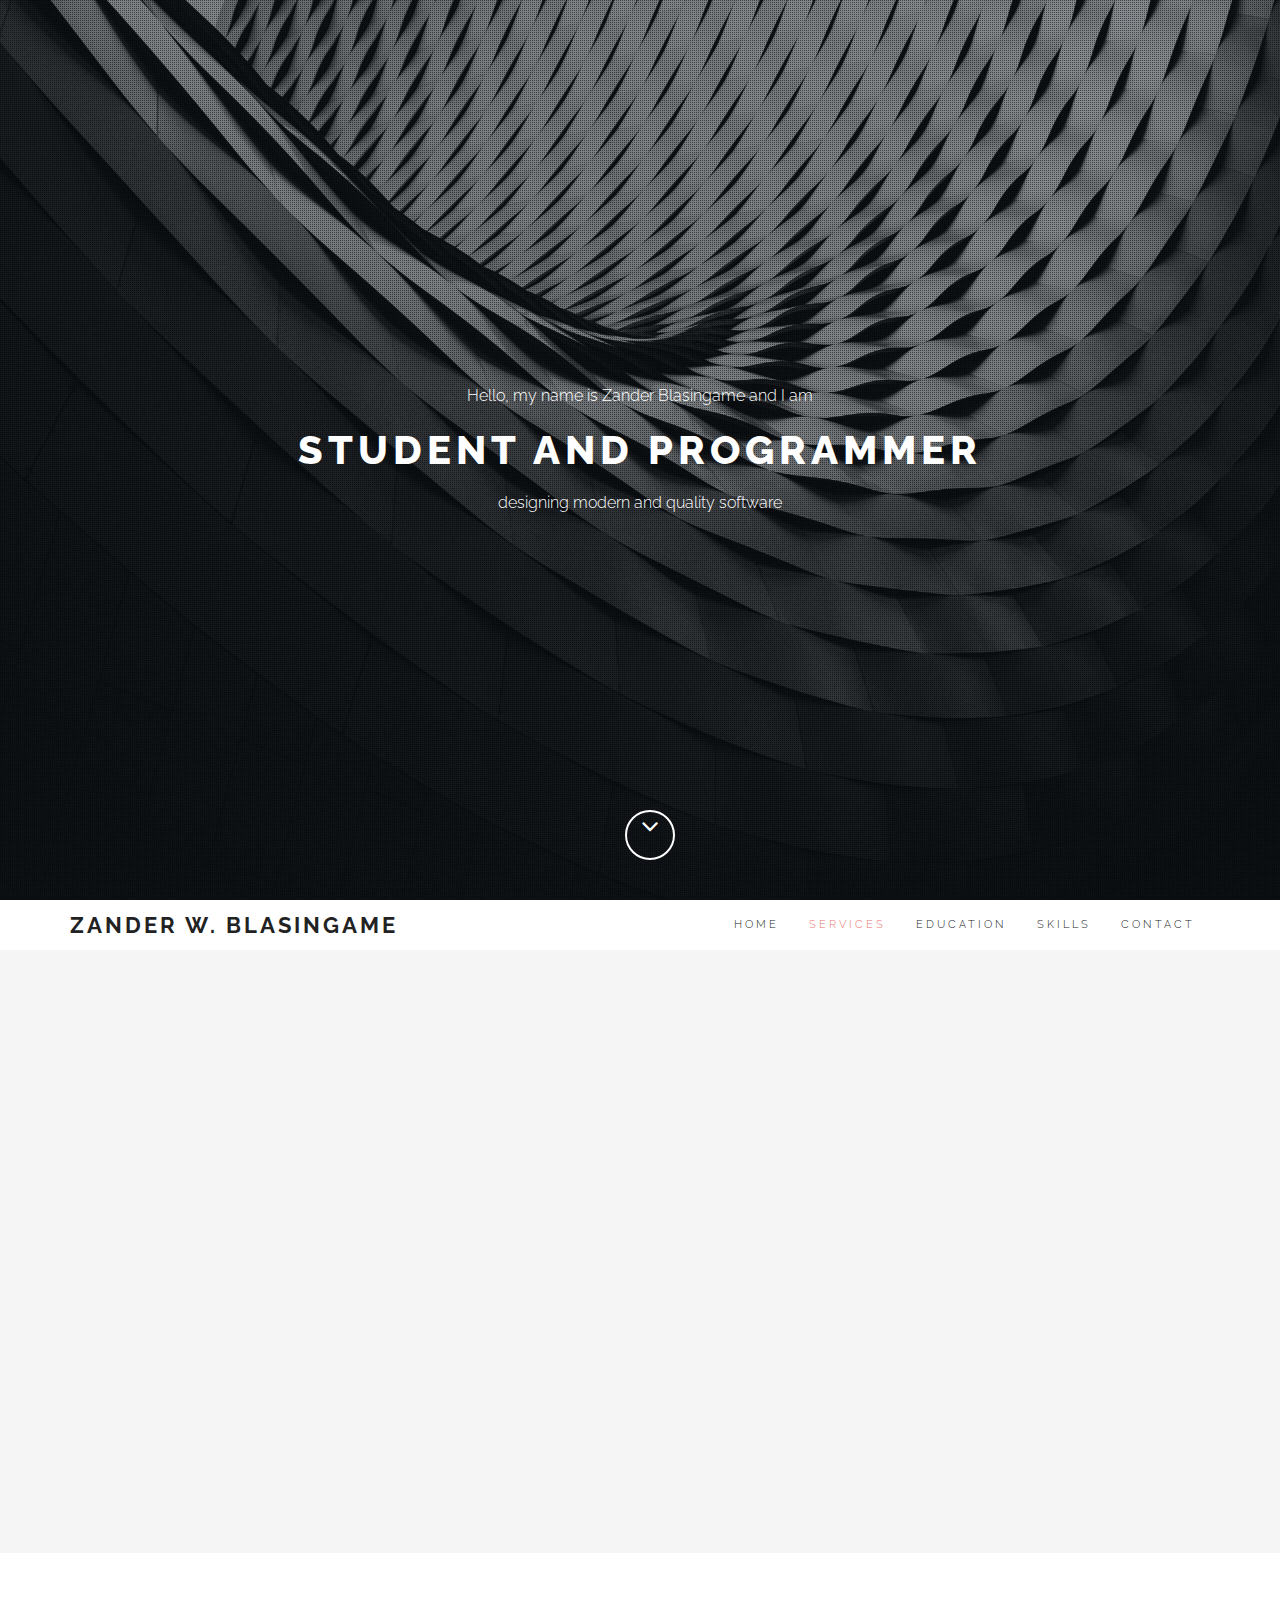
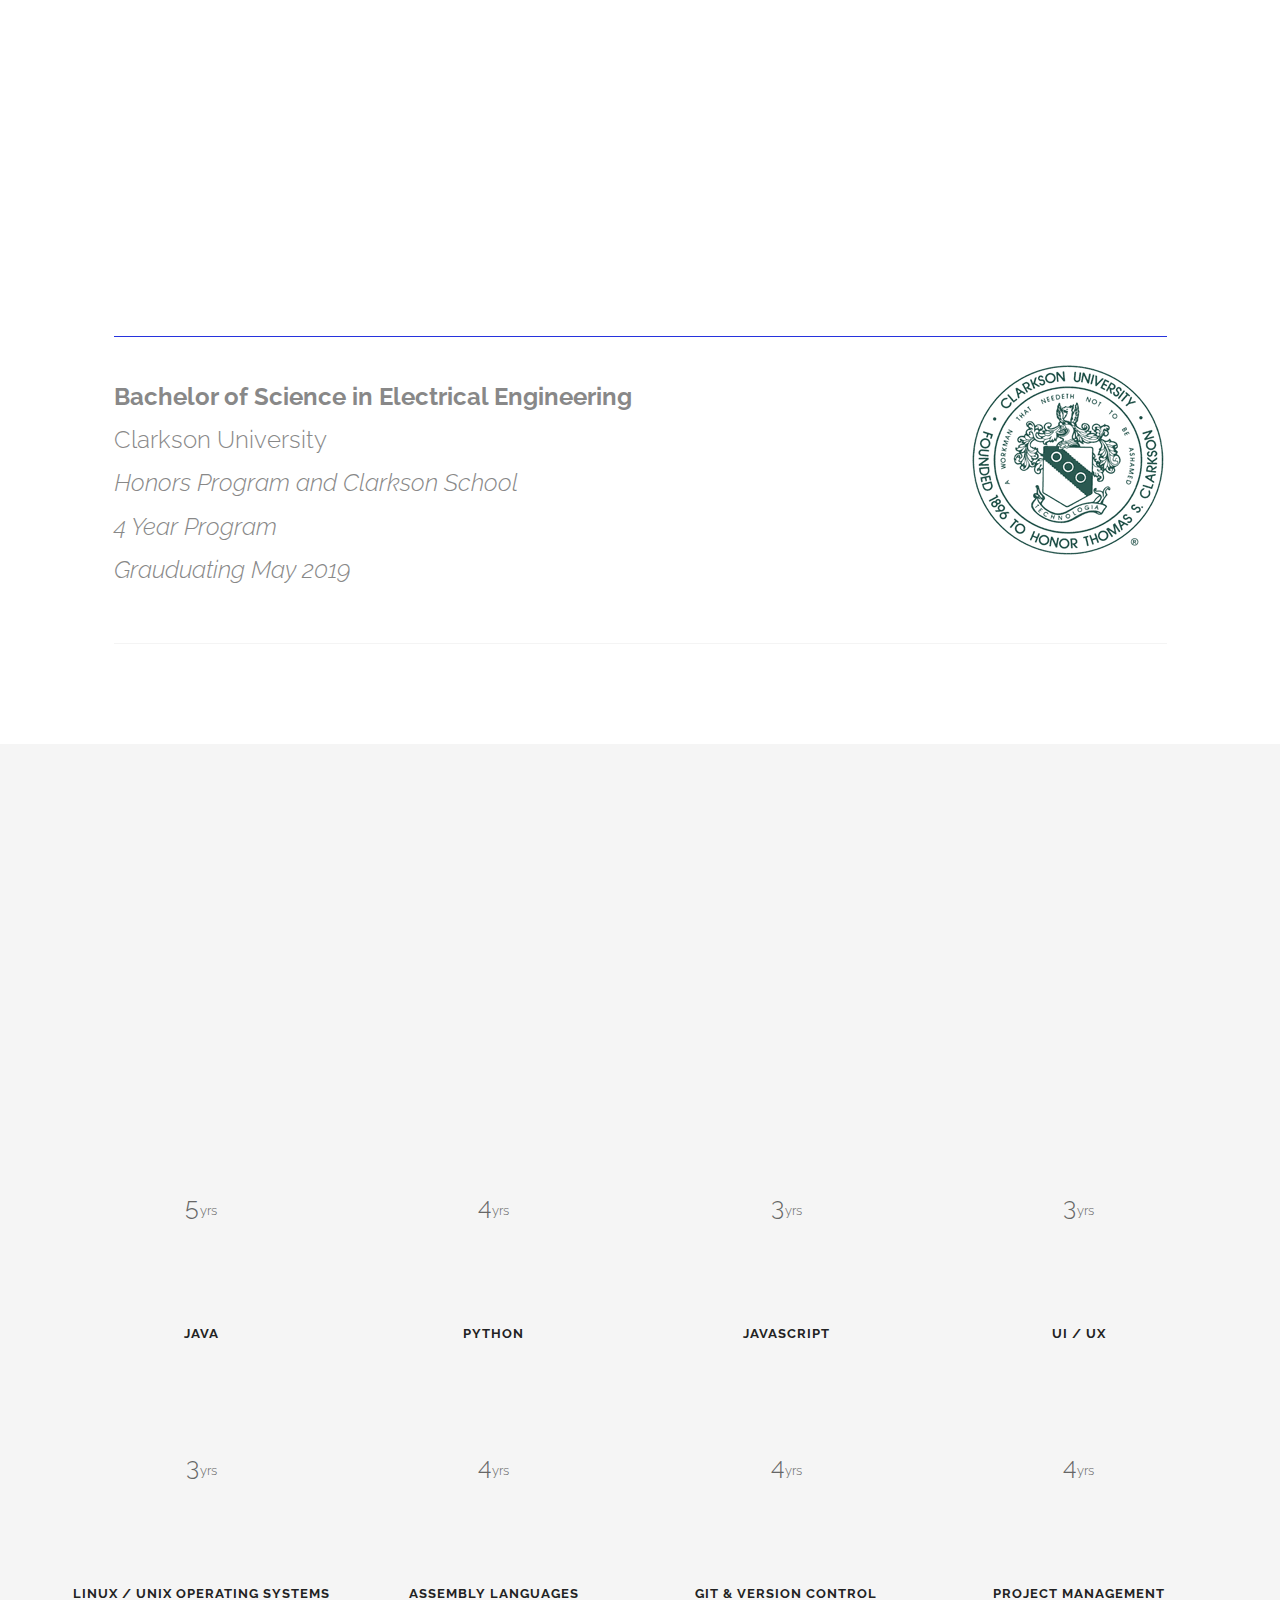
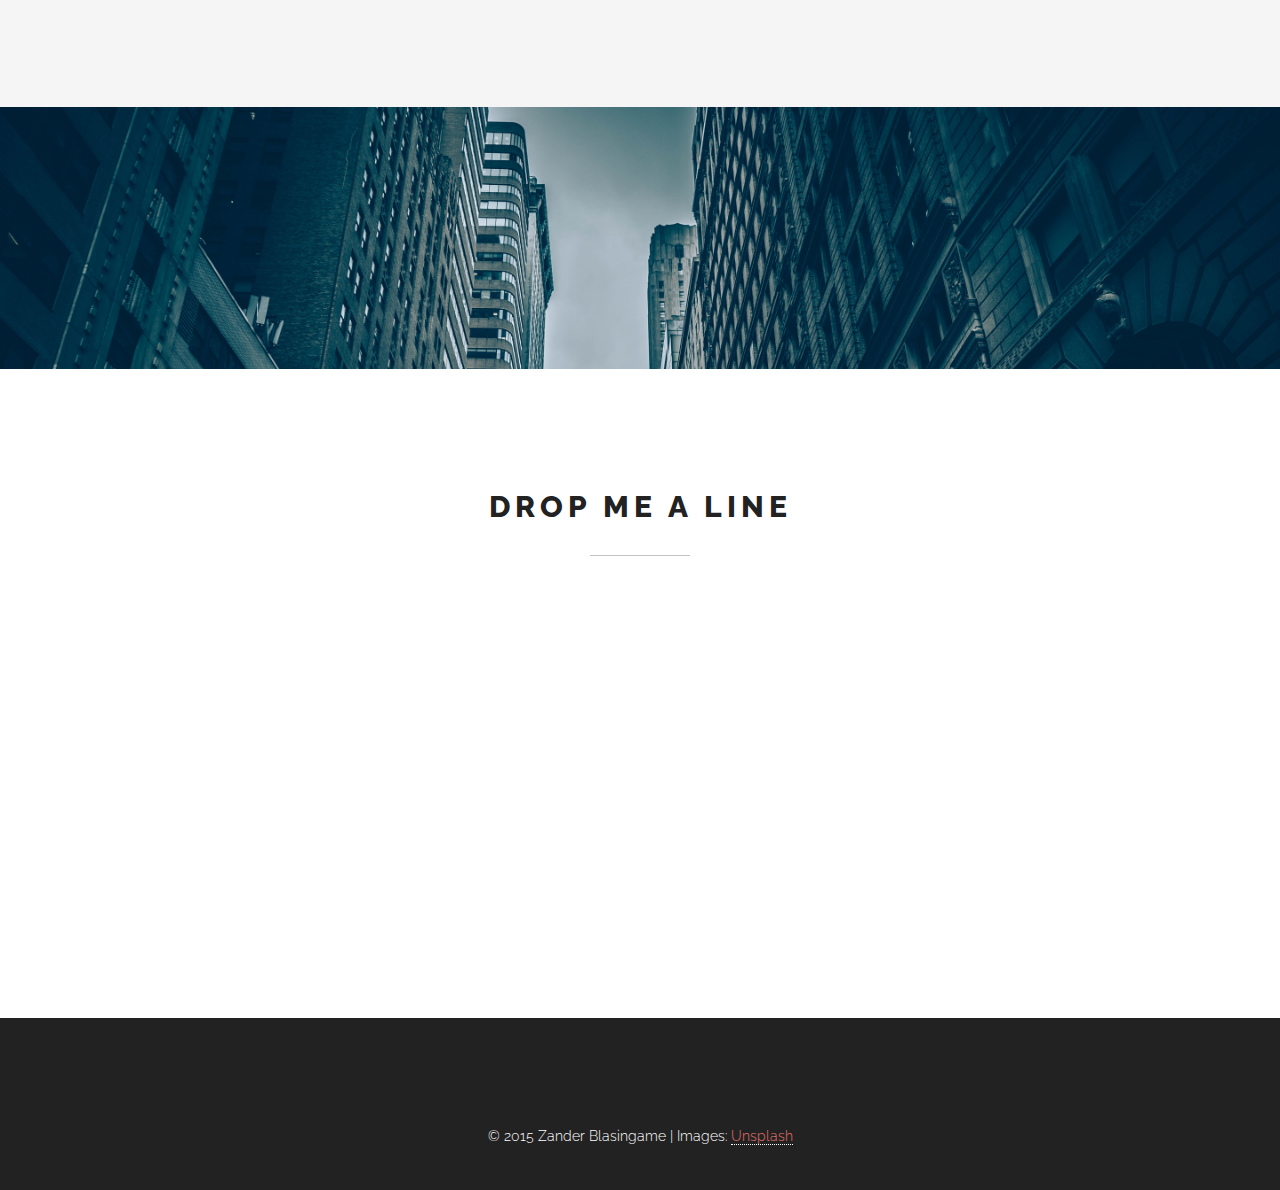
<file: index.html>
<!DOCTYPE html>
<html lang="en">
<head>
	<meta charset="UTF-8">
	<meta name="viewport" content="width=device-width, initial-scale=1.0">
	<meta name="description" content="">
	<meta name="author" content="">

	<title>Zander Blasingame</title>

	<!-- CSS -->
	<link href="assets/bootstrap/css/bootstrap.min.css" rel="stylesheet" media="screen">
	<link href="assets/css/font-awesome.min.css" rel="stylesheet" media="screen">
	<link href="assets/css/simple-line-icons.css" rel="stylesheet" media="screen">
	<link href="assets/css/animate.css" rel="stylesheet">

	<!-- Custom styles CSS -->
	<link href="assets/css/style.css" rel="stylesheet" media="screen">

    <script src="assets/js/modernizr.custom.js"></script>

</head>
<body>

	<!-- Preloader -->

	<div id="preloader">
		<div id="status"></div>
	</div>

	<!-- Home start -->

	<section id="home" class="pfblock-image screen-height">
        <div class="home-overlay"></div>
		<div class="intro">
			<div class="start">Hello, my name is Zander Blasingame and I am</div>
			<h1>Student and Programmer</h1>
			<div class="start">designing modern and quality software</div>
		</div>

        <a href="#services">
		<div class="scroll-down">
            <span>
                <i class="fa fa-angle-down fa-2x"></i>
            </span>
		</div>
        </a>

	</section>

	<!-- Home end -->

	<!-- Navigation start -->

	<header class="header">

		<nav class="navbar navbar-custom" role="navigation">

			<div class="container">

				<div class="navbar-header">
					<button type="button" class="navbar-toggle" data-toggle="collapse" data-target="#custom-collapse">
						<span class="sr-only">Toggle navigation</span>
						<span class="icon-bar"></span>
						<span class="icon-bar"></span>
						<span class="icon-bar"></span>
					</button>
					<a class="navbar-brand" href="index.html">Zander W. Blasingame</a>
				</div>

				<div class="collapse navbar-collapse" id="custom-collapse">
					<ul class="nav navbar-nav navbar-right">
						<li><a href="#home">Home</a></li>
						<li><a href="#services">Services</a></li>
						<li><a href="#education">Education</a></li> <!-- Moved farther up -->
                        <!-- <li><a href="#portfolio">Works</a></li> -->
                        <li><a href="#skills">Skills</a></li>
						<li><a href="#contact">Contact</a></li>
					</ul>
				</div>

			</div><!-- .container -->

		</nav>

	</header>

	<!-- Navigation end -->

    <!-- Services start -->

	<section id="services" class="pfblock pfblock-gray">
		<div class="container">
			<div class="row">

				<div class="col-sm-6 col-sm-offset-3">

					<div class="pfblock-header wow fadeInUp">
						<h2 class="pfblock-title">This is what I do</h2>
						<div class="pfblock-line"></div>
						<div class="pfblock-subtitle">
							<!-- No one lights a lamp in order to hide it behind the door: the purpose of light is to create more light, to open people’s eyes, to reveal the marvels around. -->
						</div>
					</div>

				</div>

			</div>

			<div class="row">

				<div class="col-sm-4">

					<div class="iconbox wow slideInLeft">
						<div class="iconbox-icon">
							<span class="icon-screen-desktop"></span>
						</div>
						<div class="iconbox-text">
							<h3 class="iconbox-title">Software Development</h3>
							<div class="iconbox-desc">
								I have been developing quality applications and frameworks for nearly four years.
							</div>
						</div>
					</div>

				</div>

				<div class="col-sm-4">

					<div class="iconbox wow slideInLeft">
						<div class="iconbox-icon">
							<span class="icon-puzzle"></span>
						</div>
						<div class="iconbox-text">
							<h3 class="iconbox-title">Web Programming</h3>
							<div class="iconbox-desc">
								I am constantly learning how to use bleeding edge technologies for web development.
							</div>
						</div>
					</div>

				</div>

				<!-- <div class="col-sm-3">

					<div class="iconbox wow slideInRight">
						<div class="iconbox-icon">
							<span class="icon-badge"></span>
						</div>
						<div class="iconbox-text">
							<h3 class="iconbox-title">Branding</h3>
							<div class="iconbox-desc">
								Good things come to those who wait, but only the things left by those who hustle
							</div>
						</div>
					</div>

				</div> -->

				<div class="col-sm-4">

					<div class="iconbox wow slideInRight">
						<div class="iconbox-icon">
							<span class="icon-globe"></span>
						</div>
						<div class="iconbox-text">
							<h3 class="iconbox-title">Project Managment</h3>
							<div class="iconbox-desc">
								I have led and coordinated several projects of varying sizes.
							</div>
						</div>
					</div>

				</div>

			</div><!-- .row -->
		</div><!-- .container -->
	</section>

	<!-- Services end -->

	<!-- Portfolio start -->

	<!-- <section id="portfolio" class="pfblock">
		<div class="container">
			<div class="row">

				<div class="col-sm-6 col-sm-offset-3">

					<div class="pfblock-header wow fadeInUp">
						<h2 class="pfblock-title">My works</h2>
						<div class="pfblock-line"></div>
						<div class="pfblock-subtitle">
							No one lights a lamp in order to hide it behind the door: the purpose of light is to create more light, to open people’s eyes, to reveal the marvels around.
						</div>
					</div>

				</div>

			</div>


            <div class="row">

                <div class="col-xs-12 col-sm-4 col-md-4">

                    <div class="grid wow zoomIn">
                        <fig<figcaption>
                                <h2>Eva<span>sion</span></h2>
                                <p>Lily likes to play with crayons and pencils</p>
                            </figcaption>
                        </figure>
                    </div>

                </div>

                <div class="col-xs-12 col-sm-4 col-md-4">

                    <div class="grid wow zoomIn">
                        <figure class="effect-bubba">
                            <img src="assets/images/py3D.png" alt="img01"/>
                            <figcaption>
                                <h2>Py<span>3D</span></h2>
                                <p>Lily likes to play with crayons and pencils</p>
                            </figcaption>
                        </figure>
                    </div>

                </div>

                <div class="col-xs-12 col-sm-4 col-md-4">

                    <div class="grid wow zoomIn">
                        <figure class="effect-bubba">
                            <img src="assets/images/item-3.jpg" alt="img01"/>
                            <figcaption>
                                <h2>The <span>Hat</span></h2>
                                <p>Lily likes to play with crayons and pencils</p>
                            </figcaption>
                        </figure>
                    </div>

                </div>

                <div class="col-xs-12 col-sm-4 col-md-4">

                    <div class="grid wow zoomIn">
                        <figure class="effect-bubba">
                            <img src="assets/images/item-4.jpg" alt="img01"/>
                            <figcaption>
                                <h2>Bang <span>Bang</span></h2>
                                <p>Lily likes to play with crayons and pencils</p>
                            </figcaption>
                        </figure>
                    </div>

                </div>

                <div class="col-xs-12 col-sm-4 col-md-4">

                    <div class="grid wow zoomIn">
                        <figure class="effect-bubba">
                            <img src="assets/images/item-5.jpg" alt="img01"/>
                            <figcaption>
                                <h2>Crypton <span>Dude</span></h2>
                                <p>Lily likes to play with crayons and pencils</p>
                            </figcaption>
                        </figure>
                    </div>

                </div>

                <div class="col-xs-12 col-sm-4 col-md-4">

                    <div class="grid wow zoomIn">
                        <figure class="effect-bubba">
                            <img src="assets/images/item-6.jpg" alt="img01"/>
                            <figcaption>
                                <h2>Don't <span>Poke</span></h2>
                                <p>Lily likes to play with crayons and pencils</p>
                            </figcaption>
                        </figure>
                    </div>
                </div>
            </div>
		</div>
	</section> -->

	<!-- Portfolio end -->

	<!-- education start moved farther up webpage-->

	<section id="education" class="pfblock">

		<div class="container">

			<div class="row">

				<div class="col-sm-6 col-sm-offset-3">

					<div class="pfblock-header wow fadeInUp">
						<h2 class="pfblock-title">Education and Past Work</h2>
						<div class="pfblock-line"></div>
						<div class="pfblock-subtitle">
							Industry expierence working with Linux operating systems and coursework in electrical and computer engineering.
						</div>
					</div>

				</div>

			</div><!-- .row -->

			<div class="row">

			<div id="cbp-qtrotator" class="cbp-qtrotator">
				<div class="cbp-qtcontent">
					<img src="assets/images/cu.png" alt="client-1" />
					<blockquote>
						<p><b>Bachelor of Science in Electrical Engineering</b><br/>
							Clarkson University <br/>
							<i>Honors Program and Clarkson School</i>
							<br><i>4 Year Program</i></br>
							<i>Grauduating May 2019</i>
						</p>
					  <!-- <footer></footer> -->
					</blockquote>
				</div>
				<div class="cbp-qtcontent">
					<img src="assets/images/unhIol.jpg" alt="client-2" />
					<blockquote>
						<p><b>Software Engineering Intern</b><br/>
							<i>University of New Hampshire InterOperability Laboratory</i> <br/>
						</p>
						<p><more>Developed software to enhance productivity as an intern in the IPv6 and Home Networking Consortia.
							Designed a custom Linux image for embedded systems with a C/C++ cross compiler toolchain utilizing the Yocto Project.
							Ported existing source code to embedded systems utilizing the C/C++ cross compiler toolchain to build binaries for that architecture.</more></p>
					</blockquote>
				</div>

			</div>

			</div><!-- .row -->


		</div><!-- .row -->
	</section>

	<!-- education end -->

    <!-- Skills start -->

    <section class="pfblock pfblock-gray" id="skills">

			<div class="container">

				<div class="row skills">

					<div class="row">

                        <div class="col-sm-6 col-sm-offset-3">

                            <div class="pfblock-header wow fadeInUp">
                                <h2 class="pfblock-title">My Skills</h2>
                                <div class="pfblock-line"></div>
                                <div class="pfblock-subtitle">
                                    Five years of programming expierence in a variety of languages ranging from Bash to Java.
                                </div>
                            </div>

                        </div>

                    </div><!-- .row -->

					<div class="col-sm-6 col-md-3 text-center">
						<span data-percent="100" class="chart easyPieChart" style="width: 140px; height: 140px; line-height: 140px;">
                            <span class="percent">5</span>
                        </span>
						<h3 class="text-center">Java</h3>
					</div>
					<div class="col-sm-6 col-md-3 text-center">
						<span data-percent="80" class="chart easyPieChart" style="width: 140px; height: 140px; line-height: 140px;">
                            <span class="percent">4</span>
                        </span>
						<h3 class="text-center">Python</h3>
					</div>
					<div class="col-sm-6 col-md-3 text-center">
						<span data-percent="60" class="chart easyPieChart" style="width: 140px; height: 140px; line-height: 140px;">
                            <span class="percent">3</span>
                        </span>
						<h3 class="text-center">JavaScript</h3>
					</div>
					<div class="col-sm-6 col-md-3 text-center">
						<span data-percent="60" class="chart easyPieChart" style="width: 140px; height: 140px; line-height: 140px;">
                            <span class="percent">3</span>
                        </span>
						<h3 class="text-center">UI / UX</h3>
					</div>
					<div class="col-sm-6 col-md-3 text-center">
						<span data-percent="60" class="chart easyPieChart" style="width: 140px; height: 140px; line-height: 140px;">
                            <span class="percent">3</span>
                        </span>
						<h3 class="text-center">Linux / Unix Operating Systems</h3>
					</div>
					<div class="col-sm-6 col-md-3 text-center">
						<span data-percent="80" class="chart easyPieChart" style="width: 140px; height: 140px; line-height: 140px;">
                            <span class="percent">4</span>
                        </span>
						<h3 class="text-center">Assembly Languages</h3>
					</div>
					<div class="col-sm-6 col-md-3 text-center">
						<span data-percent="80" class="chart easyPieChart" style="width: 140px; height: 140px; line-height: 140px;">
                            <span class="percent">4</span>
                        </span>
						<h3 class="text-center">Git & Version Control</h3>
					</div>
					<div class="col-sm-6 col-md-3 text-center">
						<span data-percent="80" class="chart easyPieChart" style="width: 140px; height: 140px; line-height: 140px;">
                            <span class="percent">4</span>
                        </span>
						<h3 class="text-center">Project Management</h3>
					</div>

				</div><!--End row -->

			</div>

    </section>

    <!-- Skills end -->

	<!-- CallToAction start -->

	<section class="calltoaction">
		<div class="container">

			<div class="row">

				<div class="col-md-12 col-lg-12">
					<h2 class="wow slideInRight" data-wow-delay=".1s">ARE YOU READY TO START?</h2>
					<div class="calltoaction-decription wow slideInRight" data-wow-delay=".2s">
						I'm available for internships and small freelance projects.
					</div>
				</div>

				<div class="col-md-12 col-lg-12 calltoaction-btn wow slideInRight" data-wow-delay=".3s">
					<a href="#contact" class="btn btn-lg">Hire Me</a>
				</div>

			</div><!-- .row -->
		</div><!-- .container -->
	</section>

	<!-- CallToAction end -->

	<!-- Contact start -->

	<section id="contact" class="pfblock">
		<div class="container">
			<div class="row">

				<div class="col-sm-6 col-sm-offset-3">

					<div class="pfblock-header">
						<h2 class="pfblock-title">Drop me a line</h2>
						<div class="pfblock-line"></div>
						<div class="pfblock-subtitle">
							<!-- No one lights a lamp in order to hide it behind the door: the purpose of light is to create more light, to open people’s eyes, to reveal the marvels around. -->
						</div>
					</div>

				</div>

			</div><!-- .row -->

			<div class="row">

				<div class="col-sm-6 col-sm-offset-3">

					<form id="contact-form" role="form" action="http://formspree.io/zander.blasingame@gmail.com" method="post">
						<div class="ajax-hidden">
							<div class="form-group wow fadeInUp">
								<label class="sr-only" for="c_name">Name</label>
								<input type="text" id="c_name" class="form-control" name="name" placeholder="Name">
							</div>

							<div class="form-group wow fadeInUp" data-wow-delay=".1s">
								<label class="sr-only" for="c_email">Email</label>
								<input type="email" id="c_email" class="form-control" name="_replyto" placeholder="E-mail">
							</div>

							<div class="form-group wow fadeInUp" data-wow-delay=".2s">
								<textarea class="form-control" id="c_message" name="body" rows="7" placeholder="Message"></textarea>
							</div>

							<input type="hidden" name="_subject" value="Site Contact Form">

							<input type="hidden" name="_next" value="/assets/views/thanks.html"/>

							<button type="submit" class="btn btn-lg btn-block wow fadeInUp" data-wow-delay=".3s">Send Message</button>
						</div>
						<div class="ajax-response"></div>
					</form>

				</div>

			</div><!-- .row -->
		</div><!-- .container -->
	</section>

	<!-- Contact end -->

	<!-- Footer start -->

	<footer id="footer">
		<div class="container">
			<div class="row">

				<div class="col-sm-12">

					<ul class="social-links">
						<li><a href="https://www.linkedin.com/in/zander-blasingame-60991a102" class="wow fadeInUp"><i class="fa fa-linkedin"></i></a></li>
						<li><a href="https://github.com/blasinzw" class="wow fadeInUp" data-wow-delay=".2s"><i class="fa fa-github"></i></a></li>
						<!-- <li><a href="index.html#" class="wow fadeInUp" data-wow-delay=".2s"><i class="fa fa-google-plus"></i></a></li> -->
						<!-- <li><a href="index.html#" class="wow fadeInUp" data-wow-delay=".4s"><i class="fa fa-pinterest"></i></a></li> -->
						<li><a href="mailto:blasinzw@clarkson.edu" class="wow fadeInUp" data-wow-delay=".4s"><i class="fa fa-envelope"></i></a></li>
					</ul>

					<!-- <p class="heart">
                        Made with <span class="fa fa-heart fa-2x animated pulse"></span> in Nottingham
                    </p> -->
                    <p class="copyright">
                        © 2015 Zander Blasingame | Images: <a href="https://unsplash.com/">Unsplash</a>
					</p>

				</div>

			</div><!-- .row -->
		</div><!-- .container -->
	</footer>

	<!-- Footer end -->

	<!-- Scroll to top -->

	<div class="scroll-up">
		<a href="#home"><i class="fa fa-angle-up"></i></a>
	</div>

    <!-- Scroll to top end-->

	<!-- Javascript files -->

	<script src="assets/js/jquery-1.11.1.min.js"></script>
	<script src="assets/bootstrap/js/bootstrap.min.js"></script>
	<script src="assets/js/jquery.parallax-1.1.3.js"></script>
	<script src="assets/js/imagesloaded.pkgd.js"></script>
	<script src="assets/js/jquery.sticky.js"></script>
	<script src="assets/js/smoothscroll.js"></script>
	<script src="assets/js/wow.min.js"></script>
    <script src="assets/js/jquery.easypiechart.js"></script>
    <script src="assets/js/waypoints.min.js"></script>
    <script src="assets/js/jquery.cbpQTRotator.js"></script>
	<script src="assets/js/custom.js"></script>

</body>
</html>
</file>
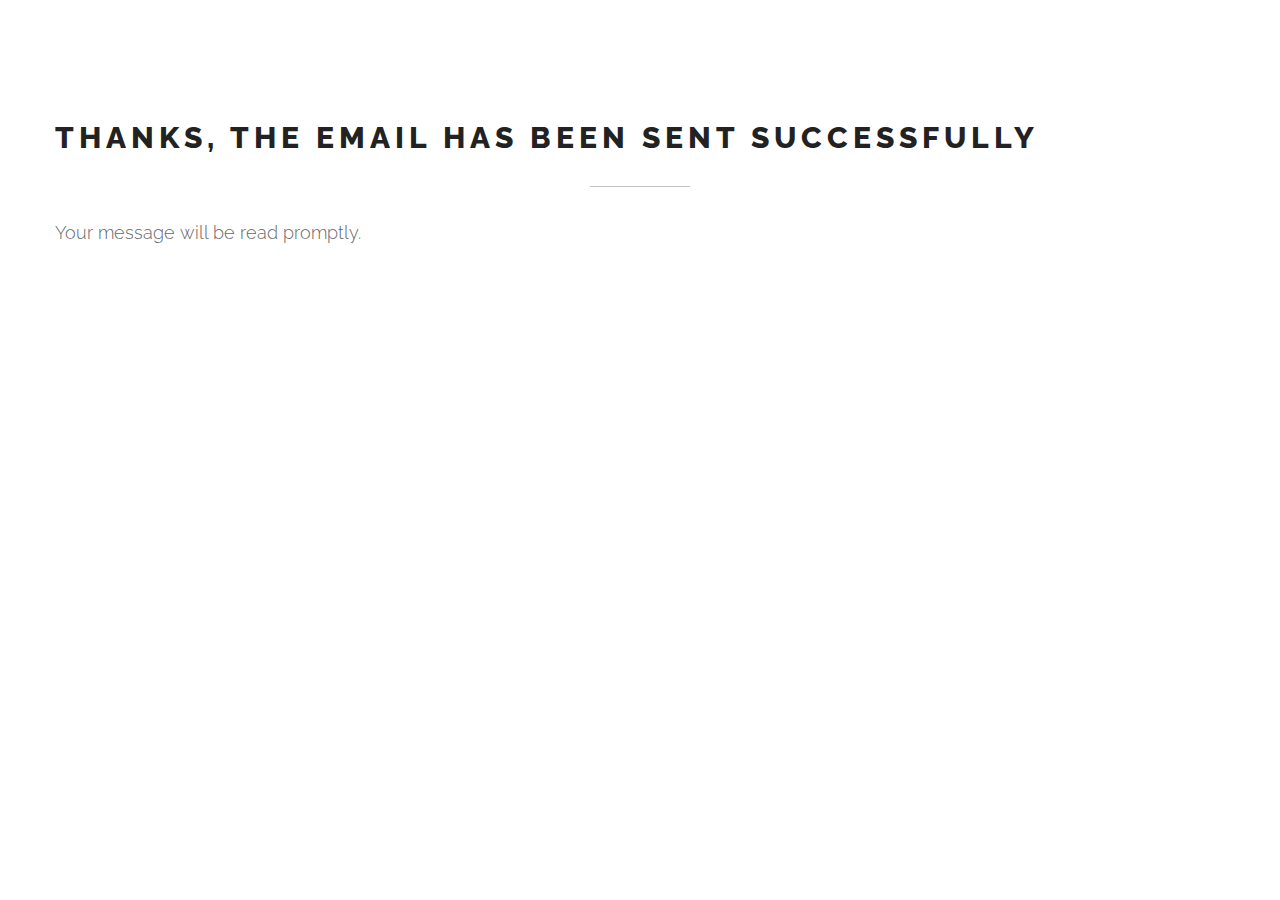
<file: assets/views/thanks.html>
<!DOCTYPE html>
<html lang="en">
<head>
	<meta charset="UTF-8">
	<meta name="viewport" content="width=device-width, initial-scale=1.0">
	<meta name="description" content="">
	<meta name="author" content="">

	<title>Zander Blasingame</title>

	<!-- CSS -->
	<link href="../bootstrap/css/bootstrap.min.css" rel="stylesheet" media="screen">
	<link href="../css/font-awesome.min.css" rel="stylesheet" media="screen">
	<link href="../css/simple-line-icons.css" rel="stylesheet" media="screen">
	<link href="../css/animate.css" rel="stylesheet">

	<!-- Custom styles CSS -->
	<link href="../css/style.css" rel="stylesheet" media="screen">

    <script src="../js/modernizr.custom.js"></script>

</head>

<body>
    <section class="pfblock">
        <div class="container">
            <div class="row">
                <h2 class="pfblock-title">Thanks, the email has been sent successfully</h2>
                <div class="pfblock-line"></div>
                <div class="pfblock-subtitle">
                    Your message will be read promptly.
                </div>
            </div>
        </div>
    </section>

    <script src="../js/jquery-1.11.1.min.js"></script>
	<script src="../bootstrap/js/bootstrap.min.js"></script>
	<script src="../js/jquery.parallax-1.1.3.js"></script>
	<script src="../js/imagesloaded.pkgd.js"></script>
	<script src="../js/jquery.sticky.js"></script>
	<script src="../js/smoothscroll.js"></script>
	<script src="../js/wow.min.js"></script>
    <script src="../js/jquery.easypiechart.js"></script>
    <script src="../js/waypoints.min.js"></script>
    <script src="../js/jquery.cbpQTRotator.js"></script>
	<script src="../js/custom.js"></script>
</body>
</file>
<file: assets/css/simple-line-icons.css>
@font-face {
	font-family: 'Simple-Line-Icons';
	src:url('../fonts/Simple-Line-Icons.eot');
	src:url('../fonts/Simple-Line-Icons.eot?#iefix') format('embedded-opentype'),
		url('../fonts/Simple-Line-Icons.woff') format('woff'),
		url('../fonts/Simple-Line-Icons.ttf') format('truetype'),
		url('../fonts/Simple-Line-Icons.svg#Simple-Line-Icons') format('svg');
	font-weight: normal;
	font-style: normal;
}

/* Use the following CSS code if you want to use data attributes for inserting your icons */
[data-icon]:before {
	font-family: 'Simple-Line-Icons';
	content: attr(data-icon);
	speak: none;
	font-weight: normal;
	font-variant: normal;
	text-transform: none;
	line-height: 1;
	-webkit-font-smoothing: antialiased;
	-moz-osx-font-smoothing: grayscale;
}

/* Use the following CSS code if you want to have a class per icon */
/*
Instead of a list of all class selectors,
you can use the generic selector below, but it's slower:
[class*="icon-"] {
*/
.icon-user-female, .icon-user-follow, .icon-user-following, .icon-user-unfollow, .icon-trophy, .icon-screen-smartphone, .icon-screen-desktop, .icon-plane, .icon-notebook, .icon-moustache, .icon-mouse, .icon-magnet, .icon-energy, .icon-emoticon-smile, .icon-disc, .icon-cursor-move, .icon-crop, .icon-credit-card, .icon-chemistry, .icon-user, .icon-speedometer, .icon-social-youtube, .icon-social-twitter, .icon-social-tumblr, .icon-social-facebook, .icon-social-dropbox, .icon-social-dribbble, .icon-shield, .icon-screen-tablet, .icon-magic-wand, .icon-hourglass, .icon-graduation, .icon-ghost, .icon-game-controller, .icon-fire, .icon-eyeglasses, .icon-envelope-open, .icon-envelope-letter, .icon-bell, .icon-badge, .icon-anchor, .icon-wallet, .icon-vector, .icon-speech, .icon-puzzle, .icon-printer, .icon-present, .icon-playlist, .icon-pin, .icon-picture, .icon-map, .icon-layers, .icon-handbag, .icon-globe-alt, .icon-globe, .icon-frame, .icon-folder-alt, .icon-film, .icon-feed, .icon-earphones-alt, .icon-earphones, .icon-drop, .icon-drawer, .icon-docs, .icon-directions, .icon-direction, .icon-diamond, .icon-cup, .icon-compass, .icon-call-out, .icon-call-in, .icon-call-end, .icon-calculator, .icon-bubbles, .icon-briefcase, .icon-book-open, .icon-basket-loaded, .icon-basket, .icon-bag, .icon-action-undo, .icon-action-redo, .icon-wrench, .icon-umbrella, .icon-trash, .icon-tag, .icon-support, .icon-size-fullscreen, .icon-size-actual, .icon-shuffle, .icon-share-alt, .icon-share, .icon-rocket, .icon-question, .icon-pie-chart, .icon-pencil, .icon-note, .icon-music-tone-alt, .icon-music-tone, .icon-microphone, .icon-loop, .icon-logout, .icon-login, .icon-list, .icon-like, .icon-home, .icon-grid, .icon-graph, .icon-equalizer, .icon-dislike, .icon-cursor, .icon-control-start, .icon-control-rewind, .icon-control-play, .icon-control-pause, .icon-control-forward, .icon-control-end, .icon-calendar, .icon-bulb, .icon-bar-chart, .icon-arrow-up, .icon-arrow-right, .icon-arrow-left, .icon-arrow-down, .icon-ban, .icon-bubble, .icon-camcorder, .icon-camera, .icon-check, .icon-clock, .icon-close, .icon-cloud-download, .icon-cloud-upload, .icon-doc, .icon-envelope, .icon-eye, .icon-flag, .icon-folder, .icon-heart, .icon-info, .icon-key, .icon-link, .icon-lock, .icon-lock-open, .icon-magnifier, .icon-magnifier-add, .icon-magnifier-remove, .icon-paper-clip, .icon-paper-plane, .icon-plus, .icon-pointer, .icon-power, .icon-refresh, .icon-reload, .icon-settings, .icon-star, .icon-symbol-female, .icon-symbol-male, .icon-target, .icon-volume-1, .icon-volume-2, .icon-volume-off, .icon-users {
	font-family: 'Simple-Line-Icons';
	speak: none;
	font-style: normal;
	font-weight: normal;
	font-variant: normal;
	text-transform: none;
	line-height: 1;
	-webkit-font-smoothing: antialiased;
}
.icon-user-female:before {
	content: "\e000";
}
.icon-user-follow:before {
	content: "\e002";
}
.icon-user-following:before {
	content: "\e003";
}
.icon-user-unfollow:before {
	content: "\e004";
}
.icon-trophy:before {
	content: "\e006";
}
.icon-screen-smartphone:before {
	content: "\e010";
}
.icon-screen-desktop:before {
	content: "\e011";
}
.icon-plane:before {
	content: "\e012";
}
.icon-notebook:before {
	content: "\e013";
}
.icon-moustache:before {
	content: "\e014";
}
.icon-mouse:before {
	content: "\e015";
}
.icon-magnet:before {
	content: "\e016";
}
.icon-energy:before {
	content: "\e020";
}
.icon-emoticon-smile:before {
	content: "\e021";
}
.icon-disc:before {
	content: "\e022";
}
.icon-cursor-move:before {
	content: "\e023";
}
.icon-crop:before {
	content: "\e024";
}
.icon-credit-card:before {
	content: "\e025";
}
.icon-chemistry:before {
	content: "\e026";
}
.icon-user:before {
	content: "\e005";
}
.icon-speedometer:before {
	content: "\e007";
}
.icon-social-youtube:before {
	content: "\e008";
}
.icon-social-twitter:before {
	content: "\e009";
}
.icon-social-tumblr:before {
	content: "\e00a";
}
.icon-social-facebook:before {
	content: "\e00b";
}
.icon-social-dropbox:before {
	content: "\e00c";
}
.icon-social-dribbble:before {
	content: "\e00d";
}
.icon-shield:before {
	content: "\e00e";
}
.icon-screen-tablet:before {
	content: "\e00f";
}
.icon-magic-wand:before {
	content: "\e017";
}
.icon-hourglass:before {
	content: "\e018";
}
.icon-graduation:before {
	content: "\e019";
}
.icon-ghost:before {
	content: "\e01a";
}
.icon-game-controller:before {
	content: "\e01b";
}
.icon-fire:before {
	content: "\e01c";
}
.icon-eyeglasses:before {
	content: "\e01d";
}
.icon-envelope-open:before {
	content: "\e01e";
}
.icon-envelope-letter:before {
	content: "\e01f";
}
.icon-bell:before {
	content: "\e027";
}
.icon-badge:before {
	content: "\e028";
}
.icon-anchor:before {
	content: "\e029";
}
.icon-wallet:before {
	content: "\e02a";
}
.icon-vector:before {
	content: "\e02b";
}
.icon-speech:before {
	content: "\e02c";
}
.icon-puzzle:before {
	content: "\e02d";
}
.icon-printer:before {
	content: "\e02e";
}
.icon-present:before {
	content: "\e02f";
}
.icon-playlist:before {
	content: "\e030";
}
.icon-pin:before {
	content: "\e031";
}
.icon-picture:before {
	content: "\e032";
}
.icon-map:before {
	content: "\e033";
}
.icon-layers:before {
	content: "\e034";
}
.icon-handbag:before {
	content: "\e035";
}
.icon-globe-alt:before {
	content: "\e036";
}
.icon-globe:before {
	content: "\e037";
}
.icon-frame:before {
	content: "\e038";
}
.icon-folder-alt:before {
	content: "\e039";
}
.icon-film:before {
	content: "\e03a";
}
.icon-feed:before {
	content: "\e03b";
}
.icon-earphones-alt:before {
	content: "\e03c";
}
.icon-earphones:before {
	content: "\e03d";
}
.icon-drop:before {
	content: "\e03e";
}
.icon-drawer:before {
	content: "\e03f";
}
.icon-docs:before {
	content: "\e040";
}
.icon-directions:before {
	content: "\e041";
}
.icon-direction:before {
	content: "\e042";
}
.icon-diamond:before {
	content: "\e043";
}
.icon-cup:before {
	content: "\e044";
}
.icon-compass:before {
	content: "\e045";
}
.icon-call-out:before {
	content: "\e046";
}
.icon-call-in:before {
	content: "\e047";
}
.icon-call-end:before {
	content: "\e048";
}
.icon-calculator:before {
	content: "\e049";
}
.icon-bubbles:before {
	content: "\e04a";
}
.icon-briefcase:before {
	content: "\e04b";
}
.icon-book-open:before {
	content: "\e04c";
}
.icon-basket-loaded:before {
	content: "\e04d";
}
.icon-basket:before {
	content: "\e04e";
}
.icon-bag:before {
	content: "\e04f";
}
.icon-action-undo:before {
	content: "\e050";
}
.icon-action-redo:before {
	content: "\e051";
}
.icon-wrench:before {
	content: "\e052";
}
.icon-umbrella:before {
	content: "\e053";
}
.icon-trash:before {
	content: "\e054";
}
.icon-tag:before {
	content: "\e055";
}
.icon-support:before {
	content: "\e056";
}
.icon-size-fullscreen:before {
	content: "\e057";
}
.icon-size-actual:before {
	content: "\e058";
}
.icon-shuffle:before {
	content: "\e059";
}
.icon-share-alt:before {
	content: "\e05a";
}
.icon-share:before {
	content: "\e05b";
}
.icon-rocket:before {
	content: "\e05c";
}
.icon-question:before {
	content: "\e05d";
}
.icon-pie-chart:before {
	content: "\e05e";
}
.icon-pencil:before {
	content: "\e05f";
}
.icon-note:before {
	content: "\e060";
}
.icon-music-tone-alt:before {
	content: "\e061";
}
.icon-music-tone:before {
	content: "\e062";
}
.icon-microphone:before {
	content: "\e063";
}
.icon-loop:before {
	content: "\e064";
}
.icon-logout:before {
	content: "\e065";
}
.icon-login:before {
	content: "\e066";
}
.icon-list:before {
	content: "\e067";
}
.icon-like:before {
	content: "\e068";
}
.icon-home:before {
	content: "\e069";
}
.icon-grid:before {
	content: "\e06a";
}
.icon-graph:before {
	content: "\e06b";
}
.icon-equalizer:before {
	content: "\e06c";
}
.icon-dislike:before {
	content: "\e06d";
}
.icon-cursor:before {
	content: "\e06e";
}
.icon-control-start:before {
	content: "\e06f";
}
.icon-control-rewind:before {
	content: "\e070";
}
.icon-control-play:before {
	content: "\e071";
}
.icon-control-pause:before {
	content: "\e072";
}
.icon-control-forward:before {
	content: "\e073";
}
.icon-control-end:before {
	content: "\e074";
}
.icon-calendar:before {
	content: "\e075";
}
.icon-bulb:before {
	content: "\e076";
}
.icon-bar-chart:before {
	content: "\e077";
}
.icon-arrow-up:before {
	content: "\e078";
}
.icon-arrow-right:before {
	content: "\e079";
}
.icon-arrow-left:before {
	content: "\e07a";
}
.icon-arrow-down:before {
	content: "\e07b";
}
.icon-ban:before {
	content: "\e07c";
}
.icon-bubble:before {
	content: "\e07d";
}
.icon-camcorder:before {
	content: "\e07e";
}
.icon-camera:before {
	content: "\e07f";
}
.icon-check:before {
	content: "\e080";
}
.icon-clock:before {
	content: "\e081";
}
.icon-close:before {
	content: "\e082";
}
.icon-cloud-download:before {
	content: "\e083";
}
.icon-cloud-upload:before {
	content: "\e084";
}
.icon-doc:before {
	content: "\e085";
}
.icon-envelope:before {
	content: "\e086";
}
.icon-eye:before {
	content: "\e087";
}
.icon-flag:before {
	content: "\e088";
}
.icon-folder:before {
	content: "\e089";
}
.icon-heart:before {
	content: "\e08a";
}
.icon-info:before {
	content: "\e08b";
}
.icon-key:before {
	content: "\e08c";
}
.icon-link:before {
	content: "\e08d";
}
.icon-lock:before {
	content: "\e08e";
}
.icon-lock-open:before {
	content: "\e08f";
}
.icon-magnifier:before {
	content: "\e090";
}
.icon-magnifier-add:before {
	content: "\e091";
}
.icon-magnifier-remove:before {
	content: "\e092";
}
.icon-paper-clip:before {
	content: "\e093";
}
.icon-paper-plane:before {
	content: "\e094";
}
.icon-plus:before {
	content: "\e095";
}
.icon-pointer:before {
	content: "\e096";
}
.icon-power:before {
	content: "\e097";
}
.icon-refresh:before {
	content: "\e098";
}
.icon-reload:before {
	content: "\e099";
}
.icon-settings:before {
	content: "\e09a";
}
.icon-star:before {
	content: "\e09b";
}
.icon-symbol-female:before {
	content: "\e09c";
}
.icon-symbol-male:before {
	content: "\e09d";
}
.icon-target:before {
	content: "\e09e";
}
.icon-volume-1:before {
	content: "\e09f";
}
.icon-volume-2:before {
	content: "\e0a0";
}
.icon-volume-off:before {
	content: "\e0a1";
}
.icon-users:before {
	content: "\e001";
}
</file>
<file: assets/css/style.css>
@import url(http://fonts.googleapis.com/css?family=Raleway:400,300,500,700,800);
@import url(http://fonts.googleapis.com/css?family=Lobster);

/*!
 * Clean v2.0.0
 * Homepage: http://scripteden.com
 * Copyright 2015 Script Eden
 * Licensed under MIT
*/

body {
	font: 300 14px/1.8 'Raleway', sans-serif;
	color: #666;
	overflow-x: hidden;
}

img {
	max-width: 100%;
	height: auto;
}

a {
	color: #E7746F;
}

a:hover {
	text-decoration: none;
	color: #999;
}

/* ---------------------------------------------- /*
 * Transition elsements
/* ---------------------------------------------- */


.navbar a,
.form-control {
	-webkit-transition: all 0.4s ease-in-out 0s;
	   -moz-transition: all 0.4s ease-in-out 0s;
		-ms-transition: all 0.4s ease-in-out 0s;
		 -o-transition: all 0.4s ease-in-out 0s;
			transition: all 0.4s ease-in-out 0s;
}

a,
.btn {
	-webkit-transition: all 0.125s ease-in-out 0s;
	   -moz-transition: all 0.125s ease-in-out 0s;
		-ms-transition: all 0.125s ease-in-out 0s;
		 -o-transition: all 0.125s ease-in-out 0s;
			transition: all 0.125s ease-in-out 0s;
}

/* ---------------------------------------------- /*
 * Reset box-shadow
/* ---------------------------------------------- */

.btn,
.form-control,
.form-control:hover,
.form-control:focus,
.navbar-custom .dropdown-menu {
	-webkit-box-shadow: none;
			box-shadow: none;
}

/* ---------------------------------------------- /*
 * Typography
/* ---------------------------------------------- */

h1, h2, h3, h4, h5, h6 {
	font: 700 40px/1.2 Raleway, sans-serif;
	text-transform: uppercase;
	letter-spacing: 5px;
	margin: 5px 0 5px;
	color: #222;
}

h2 {
	font-size: 30px;
	margin: 0 0 30px;
}

h3 {
	font-size: 13px;
	letter-spacing: 1px;
	margin: 0 0 5px;
}

h4 {
	font-size: 12px;
	letter-spacing: 1px;
}

h5 {
	font-size: 12px;
	letter-spacing: 1px;
	font-weight: 400;
}

h6 {
	font-size: 11px;
	letter-spacing: 1px;
	font-weight: 400;
}

/* ---------------------------------------------- /*
 * Reset border-radius
/* ---------------------------------------------- */

.btn,
.iconbox,
.progress,
#filter li,
.scroll-up a,
.form-control,
.input-group-addon {
	-webkit-border-radius: 3px;
	   -moz-border-radius: 3px;
		 -o-border-radius: 3px;
			border-radius: 3px;
}


/* ---------------------------------------------- /*
 * Input-group
/* ---------------------------------------------- */

.input-group .form-control {
	z-index: auto;
}

.input-group-addon {
	background: #D8E1E4;
	border: 2px solid #D8E1E4;
	padding: 6px 15px;
	font-weight: 700;
}

/* ---------------------------------------------- /*
 * Inputs styles
/* ---------------------------------------------- */

.form-control {
	background: #FFF;
	border: 1px solid #D8E1E4;
	font-size: 12px;
	padding: 0 15px;
}

.form-control:focus{
    border-color: rgba(135, 135, 135, 0.7);
}

.input-lg,
.form-horizontal .form-group-lg .form-control {
	height: 38px;
	font-size: 13px;
}

.input-sm,
.form-horizontal .form-group-sm .form-control {
	font-size: 11px;
	height: 30px;
}

textarea.form-control {
	padding: 15px;
    max-width: 100%;
    min-width: 100%;
}

/* ---------------------------------------------- /*
 * Custom button style
/* ---------------------------------------------- */

.btn {
	font-family: Raleway, sans-serif;
	text-transform: uppercase;
	letter-spacing: 1px;
	font-size: 13px;
	padding: 8px 26px;
	border: 0;
}

.btn:hover,
.btn:focus,
.btn:active,
.btn.active {
	outline: inherit !important;
}

/* Button size */

.btn-lg,
.btn-group-lg > .btn {
	padding: 10px 25px;
	font-size: 13px;
    background: rgba(17, 17, 17, 0.8);
    color: #fff;
}
.btn-lg:hover,
.btn-group-lg > .btn:hover{
    background: rgba(17, 17, 17, 1.8);
    color: #fff;
}

.btn-sm,
.btn-group-sm > .btn {
	padding: 6px 25px;
	font-size: 11px;
}

.btn-xs,
.btn-group-xs > .btn {
	padding: 5px 25px;
	font-size: 10px;
}

.btn .icon-before {
	margin-right: 6px;
}

.btn .icon-after {
	margin-left: 6px;
}

/* ---------------------------------------------- /*
 * General Styles
/* ---------------------------------------------- */

.pfblock {
	padding: 120px 0 100px;
}

.pfblock-gray {
	background: #f5f5f5;
}

.pfblock-image {
	padding: 0;
}

.calltoaction h1,
.calltoaction h2,
.calltoaction h3,
.calltoaction h4,
.calltoaction h5,
.calltoaction h6,
.pfblock-image,
.pfblock-image h1,
.pfblock-image h2,
.pfblock-image h3,
.pfblock-image h4,
.pfblock-image h5,
.pfblock-image h6 {
	color: #fff;
}

.pfblock-header {
	text-align: center;
	margin: 0 0 60px;
}

.pfblock-header-left {
	text-align: left;
}

.pfblock-header-left .pfblock-line {
	width: inherit;
	margin: 30px 0;
}

.pfblock-title{
    font-weight: 800;
}

.pfblock-subtitle {
	font-family: Raleway, "Times New Roman", Times, sans-serif;
	font-style: normal;
	font-size: 18px;
}

.pfblock-line {
	background: rgba(135, 135, 135, 0.5);
	width: 100px;
	height: 1px;
	margin: 30px auto;
}

.pfblock-icon {
	font-size: 32px;
}
.calltoaction *{
    text-align: center;
}
.calltoaction {
    background: url(../images/cover1.jpg);
	background-color: #222;
	background-repeat: no-repeat;
	background-position: 0 0;
	-webkit-background-size: cover;
	   -moz-background-size: cover;
		 -o-background-size: cover;
			background-size: cover;
	padding: 50px 0;
	color: #999;
}

.calltoaction h2 {
	font-size: 20px;
	letter-spacing: 1px;
	margin-bottom: 5px;
}

.calltoaction-decription{
    padding-top: 20px;
    padding-bottom: 30px;
    font-size: 20px;
    color: #fff;
}

.calltoaction-btn {
	text-align: center;
}

.calltoaction-btn > .btn {
    background: rgba(255, 255, 255, .8);
    color: #111;
	margin-top: 5px;
	margin-bottom: 5px;
}
.calltoaction-btn > .btn:hover{
    background: #fff;
}

.long-down {
	margin-bottom: 40px;
}

/* ---------------------------------------------- /*
 * Home
/* ---------------------------------------------- */

#home {
	background: url(../images/bg6.jpg);
	background-color: #222;
	background-attachment: fixed;
	background-repeat: no-repeat;
	background-position: 50% 50%;
	-webkit-background-size: cover;
	   -moz-background-size: cover;
		 -o-background-size: cover;
			background-size: cover;
	padding: 0;
}

.home-overlay {
    background-color: rgba(44, 62, 80, 0.3);
    background-image: url("../images/pattern.png");
    background-repeat: repeat;
    height: 100%;
    left: 0;
    position: absolute;
    top: 0;
    width: 100%;
    z-index: 0;
}

.intro {
	position: absolute;
	width: 100%;
	top: 50%;
	left: 0;
	text-align: center;
	-webkit-transform: translate(0%, -50%);
	   -moz-transform: translate(0%, -50%);
		-ms-transform: translate(0%, -50%);
		 -o-transform: translate(0%, -50%);
			transform: translate(0%, -50%);
	padding: 0 15px;
}

.intro h1{
    font-weight: 800;
}

.start {
	font-family: Raleway, "Times New Roman", Times, sans-serif;
	font-size: 16px;
	font-style: normal;
	text-transform: none;
	margin: 15px 0;
}

/* ---------------------------------------------- /*
 * Servise
/* ---------------------------------------------- */

.iconbox {
	background: #fff;
	border-bottom: 1px solid #d4d4d4;
	text-align: center;
	padding: 40px 20px;
	margin: 0 0 20px;
}

.iconbox-icon {
	margin: 0 0 15px;
	font-size: 32px;
	color: #222;
}

.iconbox-title {
	margin: 0 0 15px;
	padding: 0;
}

/* ---------------------------------------------- /*
 * Skills
/* ---------------------------------------------- */

.chart {
    display: inline-block;
    height: 140px;
    margin: 50px 0;
    position: relative;
    text-align: center;
    width: 140px;
}
.chart canvas {
    left: 0;
    position: absolute;
    top: 0;
}
.percent {
    display: inline-block;
    font-size: 25px;
    font-weight: 300;
    line-height: 140px;
    z-index: 2;
}

/*Changed % sign to years*/
.percent:after {
    /*content: "%";*/
	content: 'yrs';
    font-size: 50%;
    margin-left: 0.1em;
}

/* ---------------------------------------------- /*
 * Contact
/* ---------------------------------------------- */

.ajax-response {
	text-align: center;
}

/* ---------------------------------------------- /*
 * Footer
/* ---------------------------------------------- */

#footer {
	background: #222;
	text-align: center;
	padding: 40px 0;
	color: #FFF;
}

.copyright {
	margin: 0;
}

.copyright a{
    border-bottom: 1px dotted #fff;
}

#footer span{
    animation-iteration-count: infinite;
    -webkit-animation-iteration-count: infinite;
	/*color: #ff5252;*/
    color: #2733dd;
}

.social-links {
	list-style: none;
	padding: 0;
	margin: 0 0 20px;
}

.social-links li {
	display: inline-block;
	margin: 5px;
}

.social-links a {
	width: 36px;
	height: 36px;
	display: block;
	line-height: 35px;
	text-align: center;
	border: 1px solid rgba(255, 255, 255, .1);
	-webkit-border-radius: 3px;
	   -moz-border-radius: 3px;
			border-radius: 3px;
	font-size: 14px;
	color: rgba(255, 255, 255, .2);
}

.social-links a:hover {
	border: 1px solid rgba(255, 255, 255, .5);
	color: rgba(255, 255, 255, .8);
}

/* ---------------------------------------------- /*
 * Navigation
/* ---------------------------------------------- */

.header {
	border-bottom: 1px solid #f5f5f5;
	position: relative;
	width: 100%;
	z-index: 998;
}

.navbar-custom {
	border: 0;
	border-radius: 0;
	margin: 0;
	text-transform: uppercase;
	font-family: Raleway, sans-serif;
}

.navbar-custom,
.navbar-custom .dropdown-menu {
	background: #fff;
	padding: 0;
}

.navbar-custom .navbar-brand,
.navbar-custom .navbar-nav > li > a,
.navbar-custom .navbar-nav .dropdown-menu > li > a {
	font-size: 11px;
	letter-spacing: 3px;
	color: #222;
}

.navbar-custom .nav li.active,
.navbar-custom .nav li a:hover,
.navbar-custom .nav li a:focus,
.navbar-custom .navbar-nav > li.active a {
	background: none;
	outline: 0;
	color: #E7746F;
}

.navbar-custom .navbar-brand {
	font-weight: 700;
	font-size: 22px;
    font-family: Raleway, sans-serif;
}

.navbar-custom .dropdown-menu {
	border: 0;
	border-top: 2px solid #E7746F;
	border-radius: 0;
}

.navbar-custom .dropdown-menu > li > a {
	padding: 10px 20px;
}

.navbar-custom .nav .open > a,
.navbar-custom .dropdown-menu > li > a:hover,
.navbar-custom .dropdown-menu > li > a:focus {
	background: #f5f5f5;
}

.navbar-custom .navbar-toggle .icon-bar {
	background: #222;
}

/* ---------------------------------------------- /*
 * Scroll to top
/* ---------------------------------------------- */

.scroll-up {
	position: fixed;
	display: none;
	z-index: 999;
	bottom: 2em;
	right: 2em;
}

.scroll-up a {
	background-color: rgba(135, 135, 135, 0.5);
	display: block;
	width: 35px;
	height: 35px;
	text-align: center;
	color: #fff;
	font-size: 15px;
	line-height: 30px;
}

.scroll-up a:hover,
.scroll-up a:active {
	background-color: rgba(235, 235, 235, .8);
	color: #e7746f;
}

/* ---------------------------------------------- /*
 *Scroll Down
/* ---------------------------------------------- */

.scroll-down {
	position: absolute;
	left: 50%;
	bottom: 40px;
	border: 2px solid #fff;
	border-radius: 50%;
	height: 50px;
	width: 50px;
	margin-left: -15px;
	display: block;
	z-index: 10;
    text-align: center;
}

.scroll-down span{
    position: relative;
    color: #fff;
    -webkit-animation-name: drop;
	-webkit-animation-duration: 1s;
	-webkit-animation-timing-function: linear;
	-webkit-animation-delay: 0s;
	-webkit-animation-iteration-count: infinite;
	-webkit-animation-play-state: running;
	animation-name: drop;
	animation-duration: 1s;
	animation-timing-function: linear;
	animation-delay: 0s;
	animation-iteration-count: infinite;
	animation-play-state: running;
}

@-webkit-keyframes drop	{
	0%   { top:0px;  opacity: 0;}
	30%  { top:10px; opacity: 1;}
	100% { top:25px; opacity: 0;}
}

@keyframes drop	{
	0%   { top:0px;  opacity: 0;}
	30%  { top:10px; opacity: 1;}
	100% { top:25px; opacity: 0;}
}

/* ---------------------------------------------- /*
 * Preloader
/* ---------------------------------------------- */

#preloader {
	background: #FFF;
	bottom: 0;
	left: 0;
	position: fixed;
	right: 0;
	top: 0;
	z-index: 9999;
}

#status {
	background-image: url(../images/preloader.gif);
	background-position: center;
	background-repeat: no-repeat;
	height: 200px;
	left: 50%;
	margin: -100px 0 0 -100px;
	position: absolute;
	top: 50%;
	width: 200px;
}

/* ---------------------------------------------- /*
 * Media
/* ---------------------------------------------- */

@media (max-width: 767px) {

	.calltoaction {
		text-align: center;
	}

}

@media (max-width: 480px) {

	h1 {
		font-size: 34px;
		letter-spacing: 3px;
	}

	h2 {
		font-size: 24px;
		margin: 0 0 30px;
		letter-spacing: 3px;
	}

}


/*--------------------------------*/
/***** Portfolio Common style *****/
/*--------------------------------*/

.grid {
	position: relative;
	clear: both;
	margin: 0 auto;
	padding: 1em 0 4em;
	max-width: 100%;
	list-style: none;
	text-align: center;
}

.grid h2{
    font-size: 20px;
}

.grid figure {
	position: relative;
	float: left;
	overflow: hidden;
	margin: 10px 1%;
	min-width: 100%;
	max-width: 100%;
	height: auto;
	background: #3085a3;
	text-align: center;
	cursor: pointer;
}

.grid figure img {
	position: relative;
	display: block;
	min-height: auto;
	max-width: 100%;
	opacity: 0.8;
}

.grid figure figcaption {
	padding: 2em;
	color: #fff;
	text-transform: uppercase;
	font-size: 1.25em;
	-webkit-backface-visibility: hidden;
	backface-visibility: hidden;
}

.grid figure figcaption::before,
.grid figure figcaption::after {
	pointer-events: none;
}

.grid figure figcaption,
.grid figure figcaption > a {
	position: absolute;
	top: 0;
	left: 0;
	width: 100%;
	height: 100%;
}

/* Anchor will cover the whole item by default */
/* For some effects it will show as a button */
.grid figure figcaption > a {
	z-index: 1000;
	text-indent: 200%;
	white-space: nowrap;
	font-size: 0;
	opacity: 0;
}

.grid figure h2 {
	word-spacing: -0.15em;
	font-weight: 300;
}

.grid figure h2 span {
	font-weight: 800;
}

.grid figure h2,
.grid figure p {
	margin: 0;
}

.grid figure p {
	letter-spacing: 1px;
	font-size: 68.5%;
}

/*---------------*/
/***** Bubba *****/
/*---------------*/

figure.effect-bubba {
	background: #9e5406;
}

figure.effect-bubba img {
	opacity: 0.7;
	-webkit-transition: opacity 0.35s;
	transition: opacity 0.35s;
}

figure.effect-bubba:hover img {
	opacity: 0.4;
}

figure.effect-bubba figcaption::before,
figure.effect-bubba figcaption::after {
	position: absolute;
	top: 30px;
	right: 30px;
	bottom: 30px;
	left: 30px;
	content: '';
	opacity: 0;
	-webkit-transition: opacity 0.35s, -webkit-transform 0.35s;
	transition: opacity 0.35s, transform 0.35s;
}

figure.effect-bubba figcaption::before {
	border-top: 1px solid #fff;
	border-bottom: 1px solid #fff;
	-webkit-transform: scale(0,1);
	transform: scale(0,1);
}

figure.effect-bubba figcaption::after {
	border-right: 1px solid #fff;
	border-left: 1px solid #fff;
	-webkit-transform: scale(1,0);
	transform: scale(1,0);
}

figure.effect-bubba h2 {
	padding-top: 10%;
	-webkit-transition: -webkit-transform 0.35s;
	transition: transform 0.35s;
	-webkit-transform: translate3d(0,-20px,0);
	transform: translate3d(0,-20px,0);
    color: #fff;
}

figure.effect-bubba p {
	padding: 20px 2.5em;
	opacity: 0;
	-webkit-transition: opacity 0.35s, -webkit-transform 0.35s;
	transition: opacity 0.35s, transform 0.35s;
	-webkit-transform: translate3d(0,20px,0);
	transform: translate3d(0,20px,0);
}

figure.effect-bubba:hover figcaption::before,
figure.effect-bubba:hover figcaption::after {
	opacity: 1;
	-webkit-transform: scale(1);
	transform: scale(1);
}

figure.effect-bubba:hover h2,
figure.effect-bubba:hover p {
	opacity: 1;
	-webkit-transform: translate3d(0,0,0);
	transform: translate3d(0,0,0);
}

/*-----------------------*/
/***** Quote Rotator *****/
/*-----------------------*/

.cbp-qtrotator {
	position: relative;
	margin: 3em auto 0em auto;
	max-width: 90%;
	width: 90%;
}

.cbp-qtrotator .cbp-qtcontent {
	position: absolute;
	min-height: 200px;
	border-top: 1px solid #f4f4f4;
	border-bottom: 1px solid #f4f4f4;
	padding: 2em 0;
	top: 0;
	z-index: 0;
	opacity: 0;
	width: 100%;
}

.no-js .cbp-qtrotator .cbp-qtcontent {
	border-bottom: none;
}

.cbp-qtrotator .cbp-qtcontent.cbp-qtcurrent,
.no-js .cbp-qtrotator .cbp-qtcontent {
	position: relative;
	z-index: 100;
	pointer-events: auto;
	opacity: 1;
}

.cbp-qtrotator .cbp-qtcontent:before,
.cbp-qtrotator .cbp-qtcontent:after {
	content: " ";
	display: table;
}

.cbp-qtrotator .cbp-qtcontent:after {
	clear: both;
}

.cbp-qtprogress {
	position: absolute;
	/*background: #FF5252;*/
	background: #2733dd;
	height: 1px;
	width: 0%;
	top: 0;
	z-index: 1000;
}

.cbp-qtrotator blockquote {
	margin: 0;
	padding: 0;
    border: 0;
    font-size: 12px;
}

.cbp-qtrotator blockquote p {
	font-size: 2em;
	color: #888;
	font-weight: 300;
	margin: 0.4em 0 1em;
}

.cbp-qtrotator blockquote footer {
	font-size: 1.2em;
}

.cbp-qtrotator blockquote footer:before {
	content: '― ';
}

.cbp-qtrotator .cbp-qtcontent img {
	float: right;
	margin-left: 3em;
}

/* Example for media query */
@media screen and (max-width: 30.6em) {

	.cbp-qtrotator {
		font-size: 70%;
	}

	.cbp-qtrotator img {
		width: 80px;
	}

}
</file>
